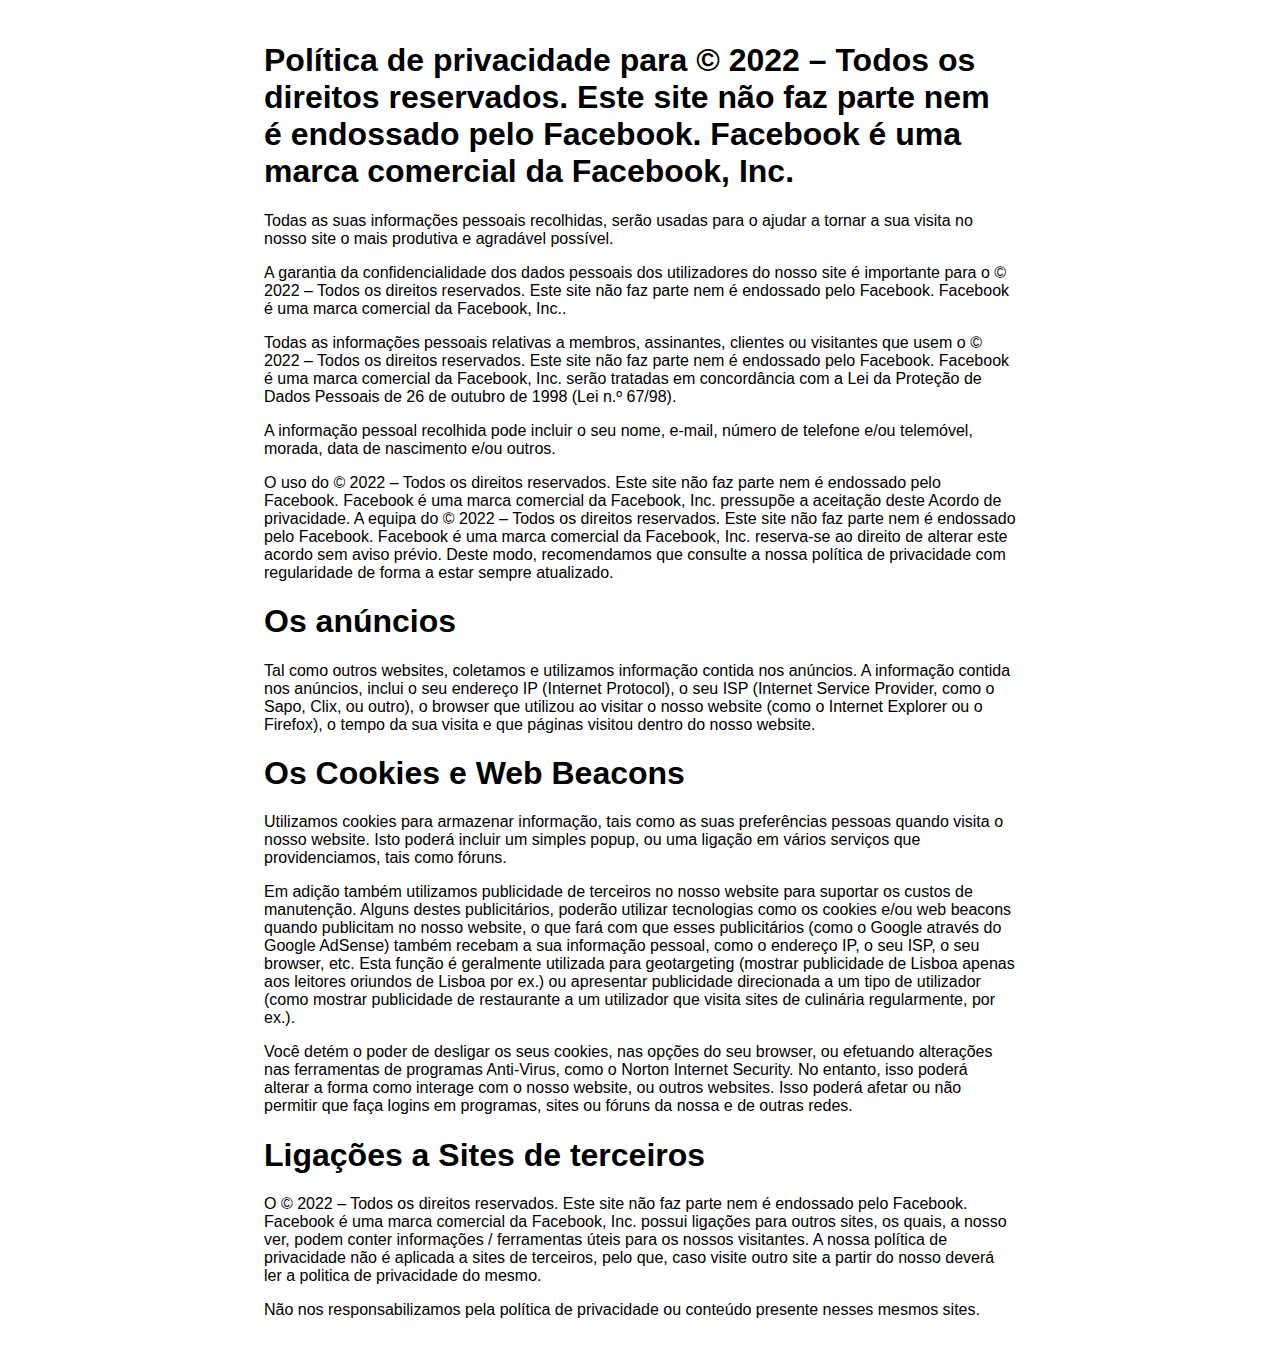
<file: privacidade/index.html>
<!DOCTYPE html>
<html lang="pt-BR" dir="ltr">
  <head>
    <meta charset="utf-8">
    <title> © 2022 – Todos os direitos reservados. Este site não faz parte nem é endossado pelo Facebook. Facebook é uma marca comercial da Facebook, Inc. - Política de Privacidade</title>
    <style>
      html {
        font-family: sans-serif;
      }
      body {
        padding: 1% 20%;
      }
    </style>
  </head>
  <body>
    <h1>
      Política de privacidade para  © 2022 – Todos os direitos reservados. Este site não faz parte nem é endossado pelo Facebook. Facebook é uma marca comercial da Facebook, Inc.
    </h1>
    <p>Todas as suas informações pessoais recolhidas, serão usadas para o ajudar a tornar a sua visita no nosso site o mais produtiva e agradável possível.</p>
    <p>
      A garantia da confidencialidade dos dados pessoais dos utilizadores do nosso site é importante para o  © 2022 – Todos os direitos reservados. Este site não faz parte nem é endossado pelo Facebook. Facebook é uma marca comercial da Facebook, Inc..
    </p>
    <p>
      Todas as informações pessoais relativas a membros, assinantes, clientes ou visitantes que usem o  © 2022 – Todos os direitos reservados. Este site não faz parte nem é endossado pelo Facebook. Facebook é uma marca comercial da Facebook, Inc. serão tratadas em concordância com a Lei da Proteção de Dados Pessoais de 26 de outubro de 1998 (Lei n.º 67/98).
    </p>
    <p>
      A informação pessoal recolhida pode incluir o seu nome, e-mail, número de telefone e/ou telemóvel, morada, data de nascimento e/ou outros.
    </p>
    <p>
      O uso do  © 2022 – Todos os direitos reservados. Este site não faz parte nem é endossado pelo Facebook. Facebook é uma marca comercial da Facebook, Inc. pressupõe a aceitação deste Acordo de privacidade. A equipa do  © 2022 – Todos os direitos reservados. Este site não faz parte nem é endossado pelo Facebook. Facebook é uma marca comercial da Facebook, Inc. reserva-se ao direito de alterar este acordo sem aviso prévio. Deste modo, recomendamos que consulte a nossa política de privacidade com regularidade de forma a estar sempre atualizado.
    </p>
    <h1>
      Os anúncios
    </h1>
    <p>
      Tal como outros websites, coletamos e utilizamos informação contida nos anúncios. A informação contida nos anúncios, inclui o seu endereço IP (Internet Protocol), o seu ISP (Internet Service Provider, como o Sapo, Clix, ou outro), o browser que utilizou ao visitar o nosso website (como o Internet Explorer ou o Firefox), o tempo da sua visita e que páginas visitou dentro do nosso website.
    </p>
    <h1>
      Os Cookies e Web Beacons
    </h1>
    <p>
      Utilizamos cookies para armazenar informação, tais como as suas preferências pessoas quando visita o nosso website. Isto poderá incluir um simples popup, ou uma ligação em vários serviços que providenciamos, tais como fóruns.
    </p>
    <p>
      Em adição também utilizamos publicidade de terceiros no nosso website para suportar os custos de manutenção. Alguns destes publicitários, poderão utilizar tecnologias como os cookies e/ou web beacons quando publicitam no nosso website, o que fará com que esses publicitários (como o Google através do Google AdSense) também recebam a sua informação pessoal, como o endereço IP, o seu ISP, o seu browser, etc. Esta função é geralmente utilizada para geotargeting (mostrar publicidade de Lisboa apenas aos leitores oriundos de Lisboa por ex.) ou apresentar publicidade direcionada a um tipo de utilizador (como mostrar publicidade de restaurante a um utilizador que visita sites de culinária regularmente, por ex.).
    </p>
    <p>
      Você detém o poder de desligar os seus cookies, nas opções do seu browser, ou efetuando alterações nas ferramentas de programas Anti-Virus, como o Norton Internet Security. No entanto, isso poderá alterar a forma como interage com o nosso website, ou outros websites. Isso poderá afetar ou não permitir que faça logins em programas, sites ou fóruns da nossa e de outras redes.
    </p>
    <h1>
      Ligações a Sites de terceiros
    </h1>
    <p>
      O  © 2022 – Todos os direitos reservados. Este site não faz parte nem é endossado pelo Facebook. Facebook é uma marca comercial da Facebook, Inc. possui ligações para outros sites, os quais, a nosso ver, podem conter informações / ferramentas úteis para os nossos visitantes. A nossa política de privacidade não é aplicada a sites de terceiros, pelo que, caso visite outro site a partir do nosso deverá ler a politica de privacidade do mesmo.
    </p>
    <p>Não nos responsabilizamos pela política de privacidade ou conteúdo presente nesses mesmos sites.</p>
  </body>
</html>
</file>
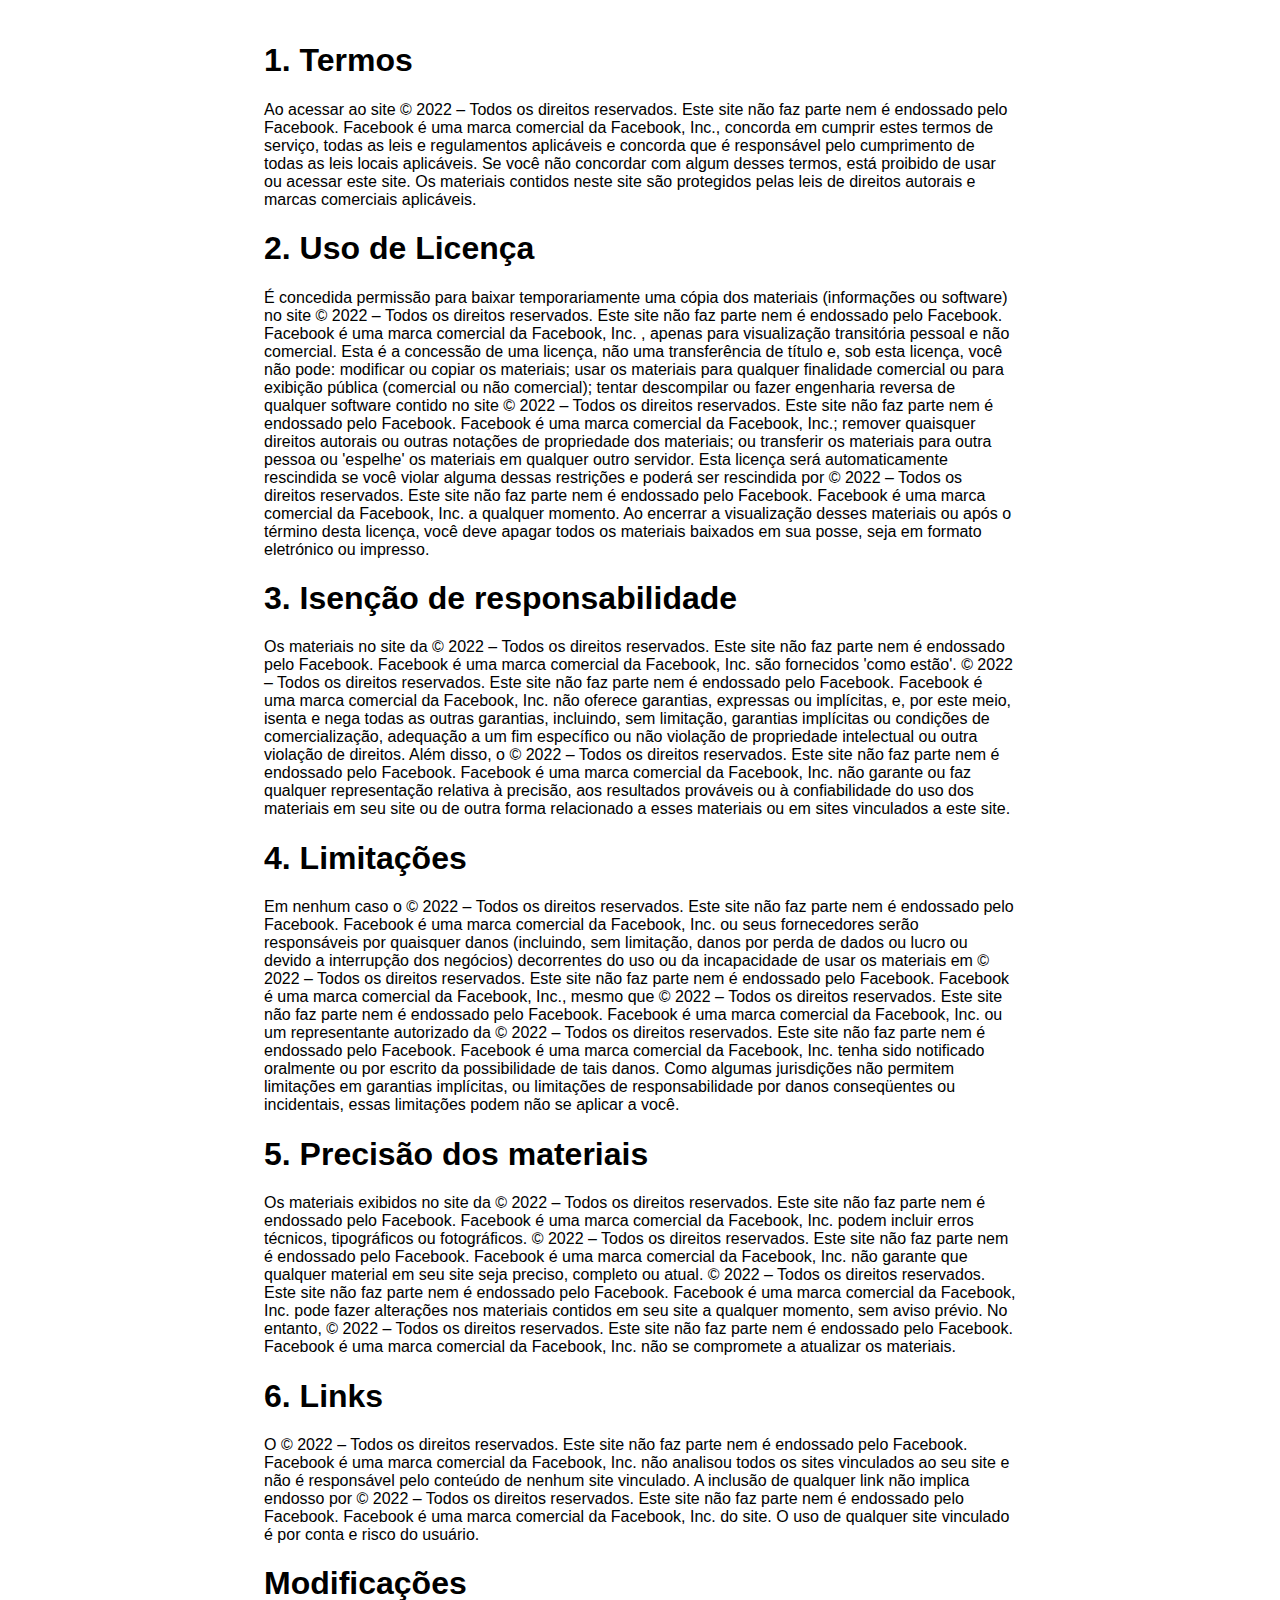
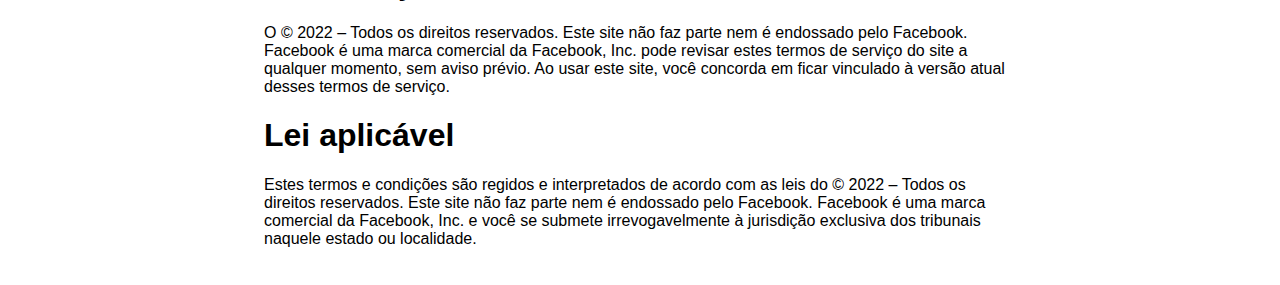
<file: termos/index.html>
<!DOCTYPE html>
<html lang="pt-BR" dir="ltr">

<head>
  <meta charset="utf-8">
  <title> © 2022 – Todos os direitos reservados. Este site não faz parte nem é endossado pelo Facebook. Facebook é uma marca comercial da Facebook, Inc. - Termos de Uso</title>
  <style>
    body {
      padding: 1% 20%;
      font-family: sans-serif;
    }
    @media (max-width: 600px) {
      body {
        padding: 1% 2%;
      }
    }
  </style>
</head>

<body>
  <h1>1. Termos</h1>
  <p>  Ao acessar ao site  © 2022 – Todos os direitos reservados. Este site não faz parte nem é endossado pelo Facebook. Facebook é uma marca comercial da Facebook, Inc., concorda em cumprir estes termos de serviço, todas as leis e regulamentos aplicáveis ​​e concorda que é responsável pelo cumprimento de todas as leis locais aplicáveis. Se você não concordar com algum
    desses termos, está proibido de usar ou acessar este site. Os materiais contidos neste site são protegidos pelas leis de direitos autorais e marcas comerciais aplicáveis.
</p>
  <h1>2. Uso de Licença</h1>
  <p>  É concedida permissão para baixar temporariamente uma cópia dos materiais (informações ou software) no site  © 2022 – Todos os direitos reservados. Este site não faz parte nem é endossado pelo Facebook. Facebook é uma marca comercial da Facebook, Inc. , apenas para visualização transitória pessoal e não comercial. Esta é a concessão de uma licença, não uma
    transferência de título e, sob esta licença, você não pode:

    modificar ou copiar os materiais;
    usar os materiais para qualquer finalidade comercial ou para exibição pública (comercial ou não comercial);
    tentar descompilar ou fazer engenharia reversa de qualquer software contido no site  © 2022 – Todos os direitos reservados. Este site não faz parte nem é endossado pelo Facebook. Facebook é uma marca comercial da Facebook, Inc.;
    remover quaisquer direitos autorais ou outras notações de propriedade dos materiais; ou
    transferir os materiais para outra pessoa ou 'espelhe' os materiais em qualquer outro servidor.
    Esta licença será automaticamente rescindida se você violar alguma dessas restrições e poderá ser rescindida por  © 2022 – Todos os direitos reservados. Este site não faz parte nem é endossado pelo Facebook. Facebook é uma marca comercial da Facebook, Inc. a qualquer momento. Ao encerrar a visualização desses materiais ou após o término desta licença, você deve apagar
    todos os materiais baixados em sua posse, seja em formato eletrónico ou impresso.</p>

  <h1>3. Isenção de responsabilidade</h1>
  <p>  Os materiais no site da  © 2022 – Todos os direitos reservados. Este site não faz parte nem é endossado pelo Facebook. Facebook é uma marca comercial da Facebook, Inc. são fornecidos 'como estão'.  © 2022 – Todos os direitos reservados. Este site não faz parte nem é endossado pelo Facebook. Facebook é uma marca comercial da Facebook, Inc. não oferece garantias, expressas ou implícitas, e, por este meio, isenta e nega todas as outras garantias, incluindo, sem limitação, garantias
    implícitas ou condições de comercialização, adequação a um fim específico ou não violação de propriedade intelectual ou outra violação de direitos.
    Além disso, o  © 2022 – Todos os direitos reservados. Este site não faz parte nem é endossado pelo Facebook. Facebook é uma marca comercial da Facebook, Inc. não garante ou faz qualquer representação relativa à precisão, aos resultados prováveis ​​ou à confiabilidade do uso dos materiais em seu site ou de outra forma relacionado a esses materiais ou em sites
    vinculados a este site.</p>
  <h1>4. Limitações</h1>
  <p>  Em nenhum caso o  © 2022 – Todos os direitos reservados. Este site não faz parte nem é endossado pelo Facebook. Facebook é uma marca comercial da Facebook, Inc. ou seus fornecedores serão responsáveis ​​por quaisquer danos (incluindo, sem limitação, danos por perda de dados ou lucro ou devido a interrupção dos negócios) decorrentes do uso ou da incapacidade de usar os
    materiais em  © 2022 – Todos os direitos reservados. Este site não faz parte nem é endossado pelo Facebook. Facebook é uma marca comercial da Facebook, Inc., mesmo que  © 2022 – Todos os direitos reservados. Este site não faz parte nem é endossado pelo Facebook. Facebook é uma marca comercial da Facebook, Inc. ou um representante autorizado da  © 2022 – Todos os direitos reservados. Este site não faz parte nem é endossado pelo Facebook. Facebook é uma marca comercial da Facebook, Inc. tenha sido notificado oralmente ou por escrito da possibilidade de tais danos. Como algumas jurisdições não permitem
    limitações em garantias implícitas, ou limitações de responsabilidade por danos conseqüentes ou incidentais, essas limitações podem não se aplicar a você.
</p>
  <h1>5. Precisão dos materiais</h1>
  <p>Os materiais exibidos no site da  © 2022 – Todos os direitos reservados. Este site não faz parte nem é endossado pelo Facebook. Facebook é uma marca comercial da Facebook, Inc. podem incluir erros técnicos, tipográficos ou fotográficos.  © 2022 – Todos os direitos reservados. Este site não faz parte nem é endossado pelo Facebook. Facebook é uma marca comercial da Facebook, Inc. não garante que qualquer material em seu site seja preciso, completo ou atual.  © 2022 – Todos os direitos reservados. Este site não faz parte nem é endossado pelo Facebook. Facebook é uma marca comercial da Facebook, Inc. pode fazer
  alterações nos materiais contidos em seu site a qualquer momento, sem aviso prévio. No entanto,  © 2022 – Todos os direitos reservados. Este site não faz parte nem é endossado pelo Facebook. Facebook é uma marca comercial da Facebook, Inc. não se compromete a atualizar os materiais.
</p>
  <h1>6. Links</h1>
  <p>  O  © 2022 – Todos os direitos reservados. Este site não faz parte nem é endossado pelo Facebook. Facebook é uma marca comercial da Facebook, Inc. não analisou todos os sites vinculados ao seu site e não é responsável pelo conteúdo de nenhum site vinculado. A inclusão de qualquer link não implica endosso por  © 2022 – Todos os direitos reservados. Este site não faz parte nem é endossado pelo Facebook. Facebook é uma marca comercial da Facebook, Inc. do site. O uso de qualquer site
    vinculado é por conta e risco do usuário.
</p>
  <h1>Modificações</h1>
  <p>  O  © 2022 – Todos os direitos reservados. Este site não faz parte nem é endossado pelo Facebook. Facebook é uma marca comercial da Facebook, Inc. pode revisar estes termos de serviço do site a qualquer momento, sem aviso prévio. Ao usar este site, você concorda em ficar vinculado à versão atual desses termos de serviço.
</p>
  <h1>Lei aplicável</h1>
  <p>  Estes termos e condições são regidos e interpretados de acordo com as leis do  © 2022 – Todos os direitos reservados. Este site não faz parte nem é endossado pelo Facebook. Facebook é uma marca comercial da Facebook, Inc. e você se submete irrevogavelmente à jurisdição exclusiva dos tribunais naquele estado ou localidade.
</p>
</body>

</html>
</file>
